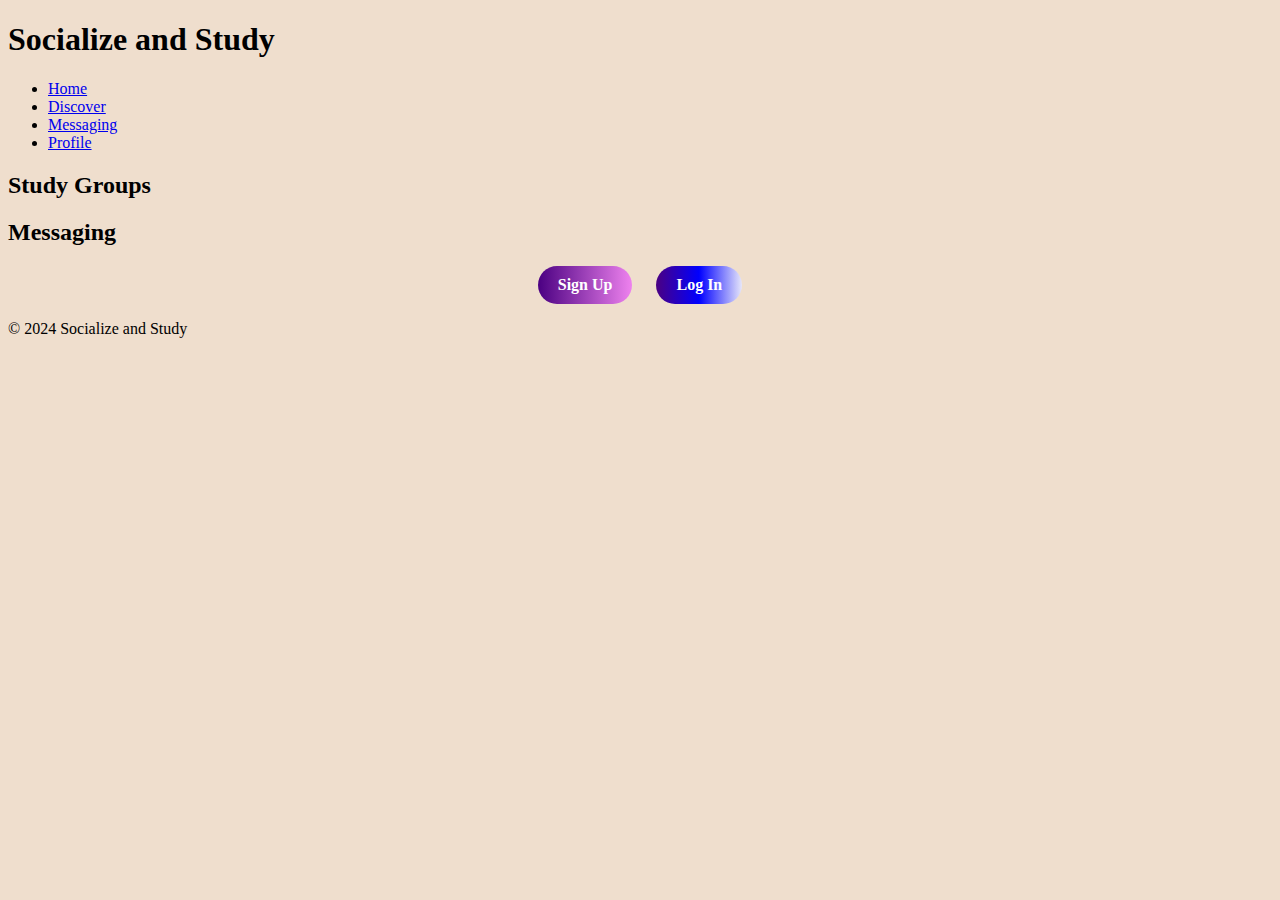
<file: index.html>
<!DOCTYPE html>

<html lang="en">

<head>

  <meta charset="UTF-8">

  <meta name="viewport" content="width=device-width, initial-scale=1.0">

  <title>StudeHub</title>

  <link rel="stylesheet" href="styles.css">

</head>

<body>

  <header>

    <h1>Socialize and Study</h1>

    <nav>

      <ul>

        <li><a href="#">Home</a></li>

        <li><a href="#">Discover</a></li>

        <li><a href="#">Messaging</a></li>

        <li><a href="#">Profile</a></li>

      </ul>

    </nav>

  </header>

  <main>

    <section id="study-groups">

      <h2>Study Groups</h2>

      <!-- Study groups content here -->

    </section>

    <section id="messaging">

      <h2>Messaging</h2>
    <!-- Messaging content here -->

    </section>

  </main>

  <div class="buttons">

    <a href="#" class="signup-btn">Sign Up</a>

    <a href="#" class="login-btn">Log In</a>

  </div>

  <footer>

    <p>&copy; 2024 Socialize and Study</p>

  </footer>

  <script src="script.js"></script>

</body>

</html>
</file>
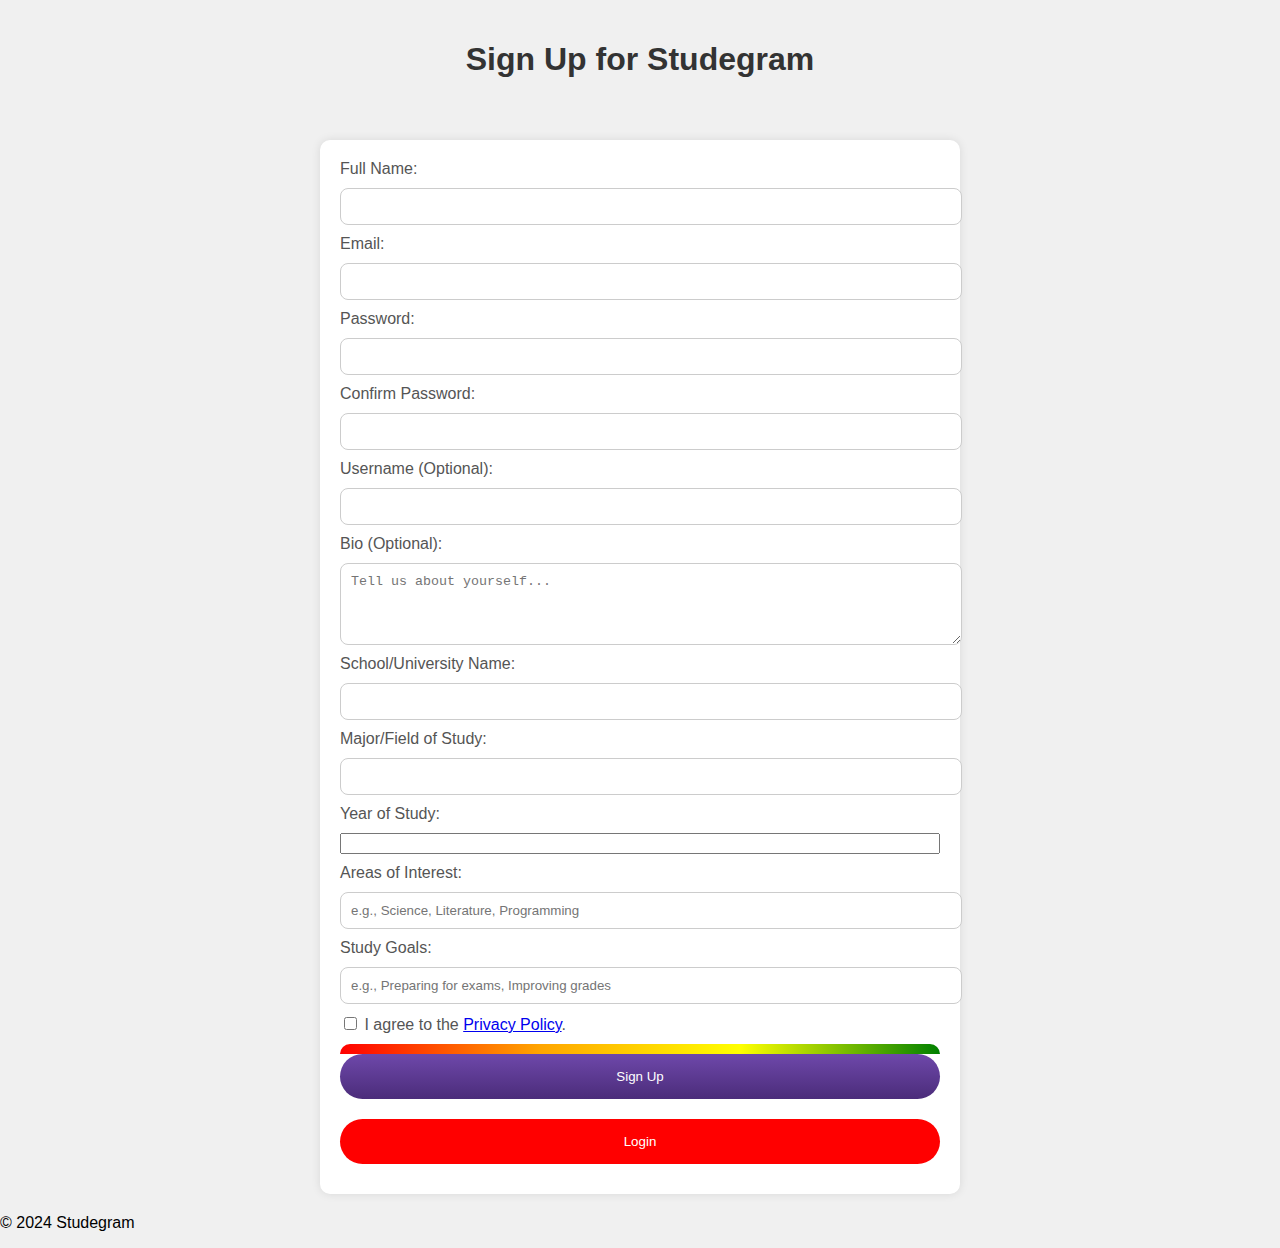
<file: signup.html>
<!DOCTYPE html>
<html lang="en">
<head>
  <meta charset="UTF-8">
  <meta name="viewport" content="width=device-width, initial-scale=1.0">
  <title>Studegram - Sign Up</title>
  <link rel="stylesheet" href="signup.css">
  <style>
    body {
      background-image: url('https://i.postimg.cc/kgWh7twg/Screenshot-2024-03-12-19-09-07-557-com-microsoft-bing-edit-2-1.jpg.jpg');
      background-size: cover;
    }
  </style>
</head>
<body>
  <header>
    <h1>Sign Up for Studegram</h1>
  </header>
  <main>
    <form id="signup-form" class="signup-form" action="#" method="post">
      <label for="fullname">Full Name:</label>
      <input type="text" id="fullname" name="fullname" required>

      <label for="email">Email:</label>
      <input type="email" id="email" name="email" required>

      <label for="password">Password:</label>
      <input type="password" id="password" name="password" required>

      <label for="confirm-password">Confirm Password:</label>
      <input type="password" id="confirm-password" name="confirm-password" required>

      <label for="username">Username (Optional):</label>
      <input type="text" id="username" name="username">

      <label for="bio">Bio (Optional):</label>
      <textarea id="bio" name="bio" rows="4" cols="50" placeholder="Tell us about yourself..."></textarea>

      <label for="school">School/University Name:</label>
      <input type="text" id="school" name="school" required>

      <label for="major">Major/Field of Study:</label>
      <input type="text" id="major" name="major" required>

      <label for="year">Year of Study:</label>
      <input type="number" id="year" name="year" min="1" required>

      <label for="interests">Areas of Interest:</label>
      <input type="text" id="interests" name="interests" placeholder="e.g., Science, Literature, Programming">

      <label for="study-goals">Study Goals:</label>
      <input type="text" id="study-goals" name="study-goals" placeholder="e.g., Preparing for exams, Improving grades">

      <div class="privacy-policy">
        <input type="checkbox" id="privacy-policy" required>
        <label for="privacy-policy">I agree to the <a href="#">Privacy Policy</a>.</label>
      </div>

      <button type="submit" class="signup-btn">Sign Up</button>
    </form>
    <button onclick="location.href='login.html'" class="login-btn">Login</button>
  </main>
  <footer>
    <p>&copy; 2024 Studegram</p>
  </footer>
  <script src="signup.js"></script>
</body>
</html>
</file>
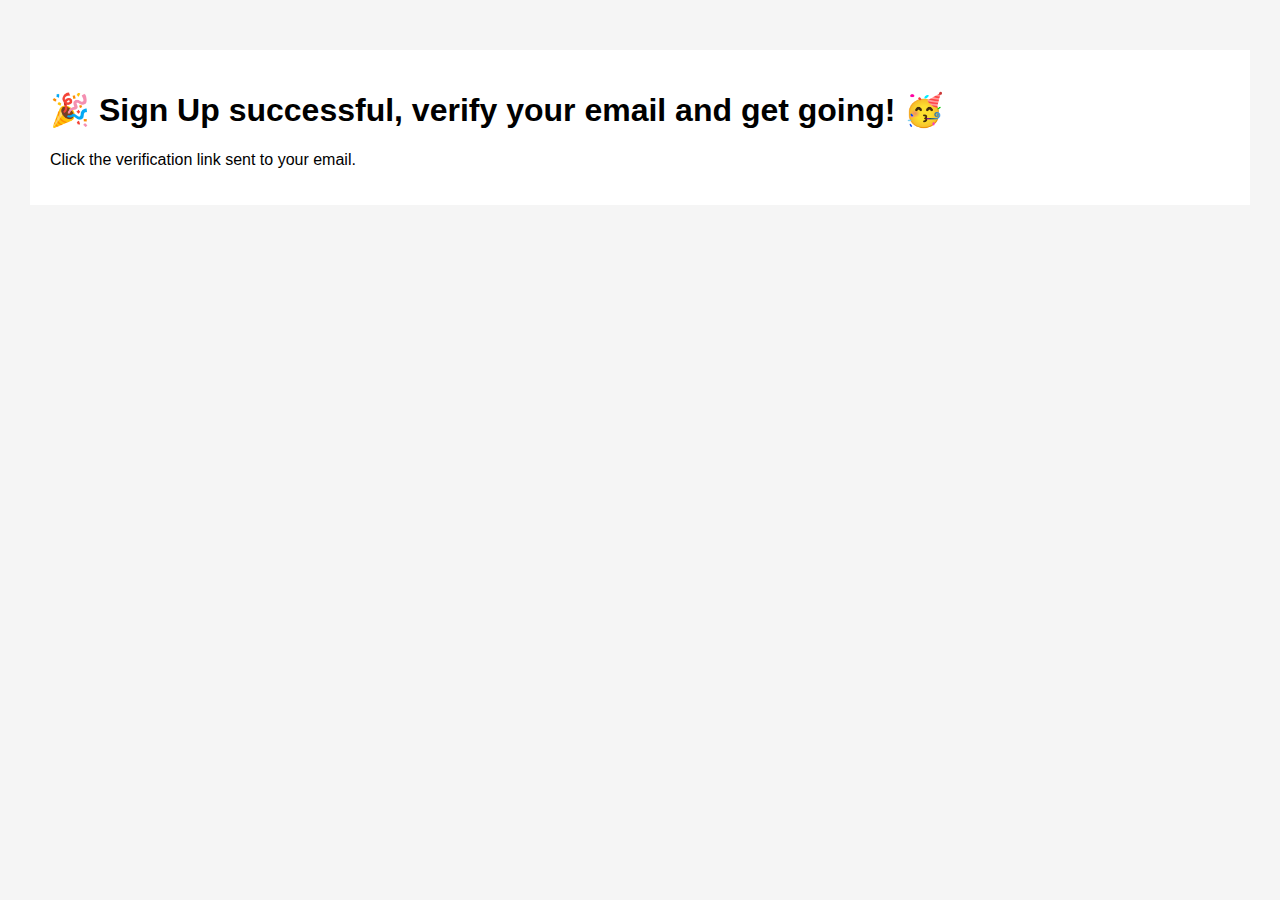
<file: successful.html>
<!DOCTYPE html>
<html lang="en">
<head>
    <meta charset="UTF-8">
    <meta name="viewport" content="width=device-width, initial-scale=1.0">
    <title>Your Page Title</title>
    <link rel="stylesheet" href="successful.css">
</head>
<body>
    <div class="margin-container">
        <!-- Your content goes here -->
        <h1>🎉 Sign Up successful, verify your email and get going! 🥳</h1>
        <p>Click the verification link sent to your email.</p>
    </div>
</body>
</html>
</file>
<file: styles.css>
body {

  background-color: #EFDECD/* Blue indigo background */

}

.buttons {

  text-align: center;

  margin-top: 20px;

}

.signup-btn,

.login-btn {

  display: inline-block;

  padding: 10px 20px;

  margin: 0 10px;

  border-radius: 20px;

  color: white;

  text-decoration: none;

  font-weight: bold;

  transition: background-color 0.3s ease;

}

.signup-btn {

  background: linear-gradient(to right, indigo, violet);

}

.login-btn {

  background: linear-gradient(to right, indigo, blue,  lavender);

}

.signup-btn:hover,

.login-btn:hover {

  background-position: right center;

}
</file>
<file: signup.css>
body {
  font-family: Arial, sans-serif;
  background-color: #f0f0f0;
  margin: 0;
  padding: 0;
  background-image: url('https://i.postimg.cc/kgWh7twg/Screenshot-2024-03-12-19-09-07-557-com-microsoft-bing-edit-2-1.jpg.jpg');
  background-size: cover;
}

header {
  text-align: center;
  padding: 20px 0;
}

h1 {
  color: #333;
}

main {
  max-width: 600px;
  margin: 20px auto;
  padding: 20px;
  background-color: #fff;
  border-radius: 10px;
  box-shadow: 0 0 10px rgba(0, 0, 0, 0.1);
}

form {
  display: grid;
  grid-gap: 10px;
}

label {
  color: #555;
}

input[type="text"],
input[type="email"],
input[type="password"],
input[type="file"],
textarea {
  width: 100%;
  padding: 10px;
  border: 1px solid #ccc;
  border-radius: 8px; /* slightly rounded edges */
}

textarea {
  resize: vertical;
}

.signup-btn {
  position: relative;
  width: 100%;
  padding: 15px;
  border: none;
  border-radius: 25px;
  background: linear-gradient(to bottom, #6e48aa, #4b2c7a);
  color: #fff;
  font-family: Montserrat, sans-serif;
  cursor: pointer;
  transition: background-color 0.3s;
  margin: 10px 0;
}

.signup-btn:hover {
  background: linear-gradient(to bottom, #573c87, #36254f);
}

.signup-btn::before {
  content: '';
  position: absolute;
  top: -10px;
  left: 0;
  width: 100%;
  height: 10px;
  background: linear-gradient(to right, red, orange, yellow, green, blue, indigo, violet);
  background-size: 200% auto;
  border-radius: 25px 25px 0 0;
  animation: rainbow 1.5s infinite;
}

.login-btn {
  width: 100%;
  padding: 15px;
  border: none;
  border-radius: 25px;
  background-color: red; /* Red color */
  color: #fff;
  font-family: Montserrat, sans-serif;
  cursor: pointer;
  transition: background-color 0.3s;
  margin: 10px 0;
}

.login-btn:hover {
  background-color: darkred; /* Darker red color on hover */
}

@keyframes rainbow {
  0% {
    background-position: 0 50%;
  }
  50% {
    background-position: 100% 50%;
  }
  100% {
    background-position: 0 50%;
  }
}
</file>
<file: successful.css>
body {
    margin: 0;
    padding: 0;
    font-family: 'Roboto', sans-serif; /* Fancy font */
    background-color: #f5f5f5; /* Light gray background */
}

.margin-container {
    margin-top: 50px; /* Green margin at the top */
    margin-bottom: 50px; /* Green margin at the bottom */
    margin-left: 30px; /* Yellow margin on the left */
    margin-right: 30px; /* Yellow margin on the right */
    background-color: #fff; /* White background within the margins */
    padding: 20px; /* Padding inside the margin container */
}
</file>
